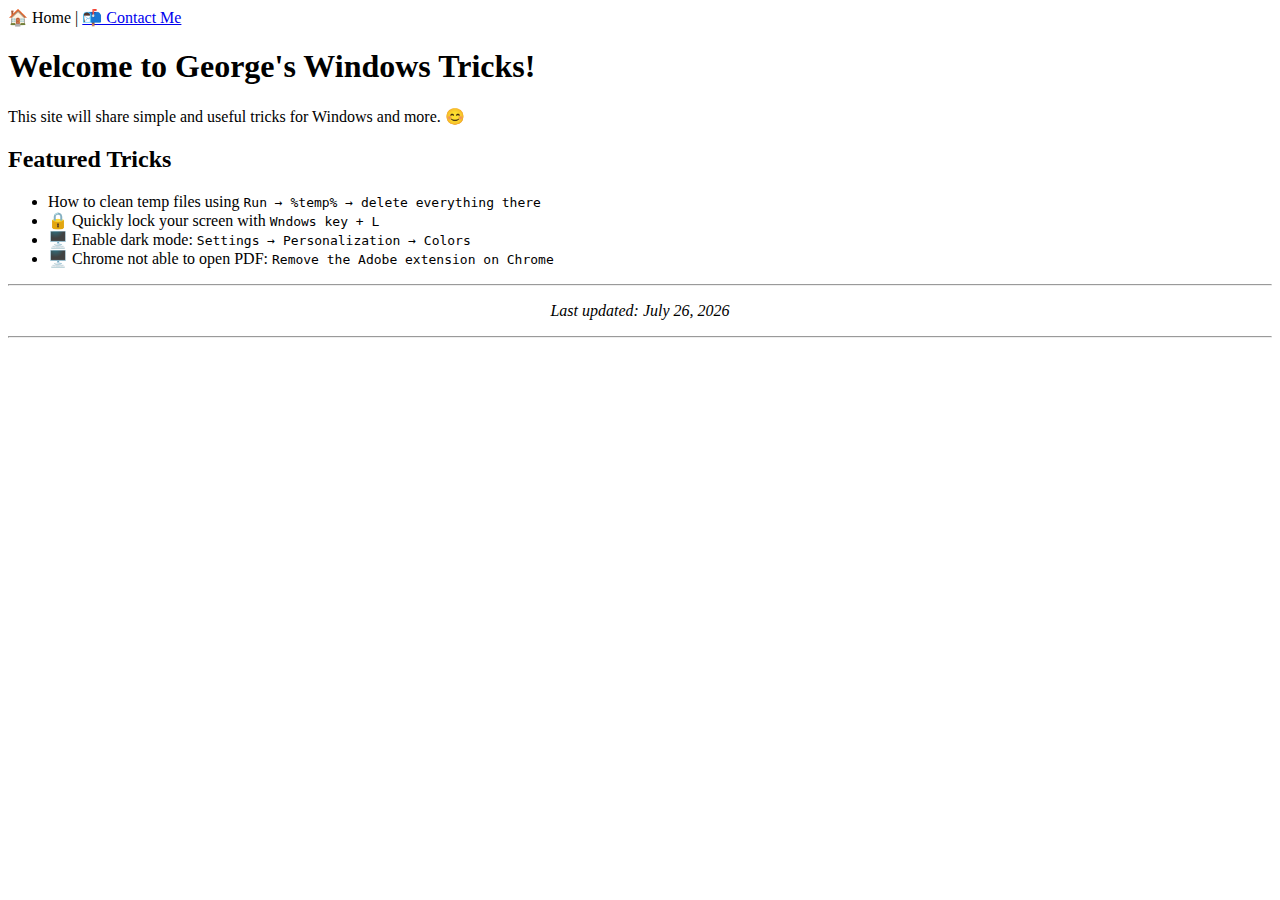
<file: index.html>
<!DOCTYPE html>
<html lang="en"
<head>
    <meta charset="UTF-8"
    <link rel="stylesheet" href="style.css>
    <title>Windows & Else Tricks</title>
</head>
<body>
<nav>
  <a href="index.html">🏠 Home</a> |
  <a href="contact.html">📬 Contact Me</a>
</nav>    
    <h1>Welcome to George's Windows Tricks!</h1>
    <p> This site will share simple and useful tricks for Windows and more. 😊</p>

    <h2>Featured Tricks</h2>
    <ul>
        <li>How to clean temp files using <code>Run → %temp% → delete everything there</code></li>
        <li>🔒 Quickly lock your screen with <code>Wndows key + L</code></li>
        <li>🖥️ Enable dark mode: <code>Settings → Personalization → Colors</code></li>
        <li>🖥️ Chrome not able to open PDF: <code>Remove the Adobe extension on Chrome</code></li>
    </ul>
    <hr>
<p style="text-align: center;"><em id="lastUpdated"></em></p>
    <script>
  const options = { year: 'numeric', month: 'long', day: 'numeric' };
  const today = new Date().toLocaleDateString(undefined, options);
  document.getElementById("lastUpdated").textContent = `Last updated: ${today}`;
</script>
</body>
<hr>
</html>
</file>
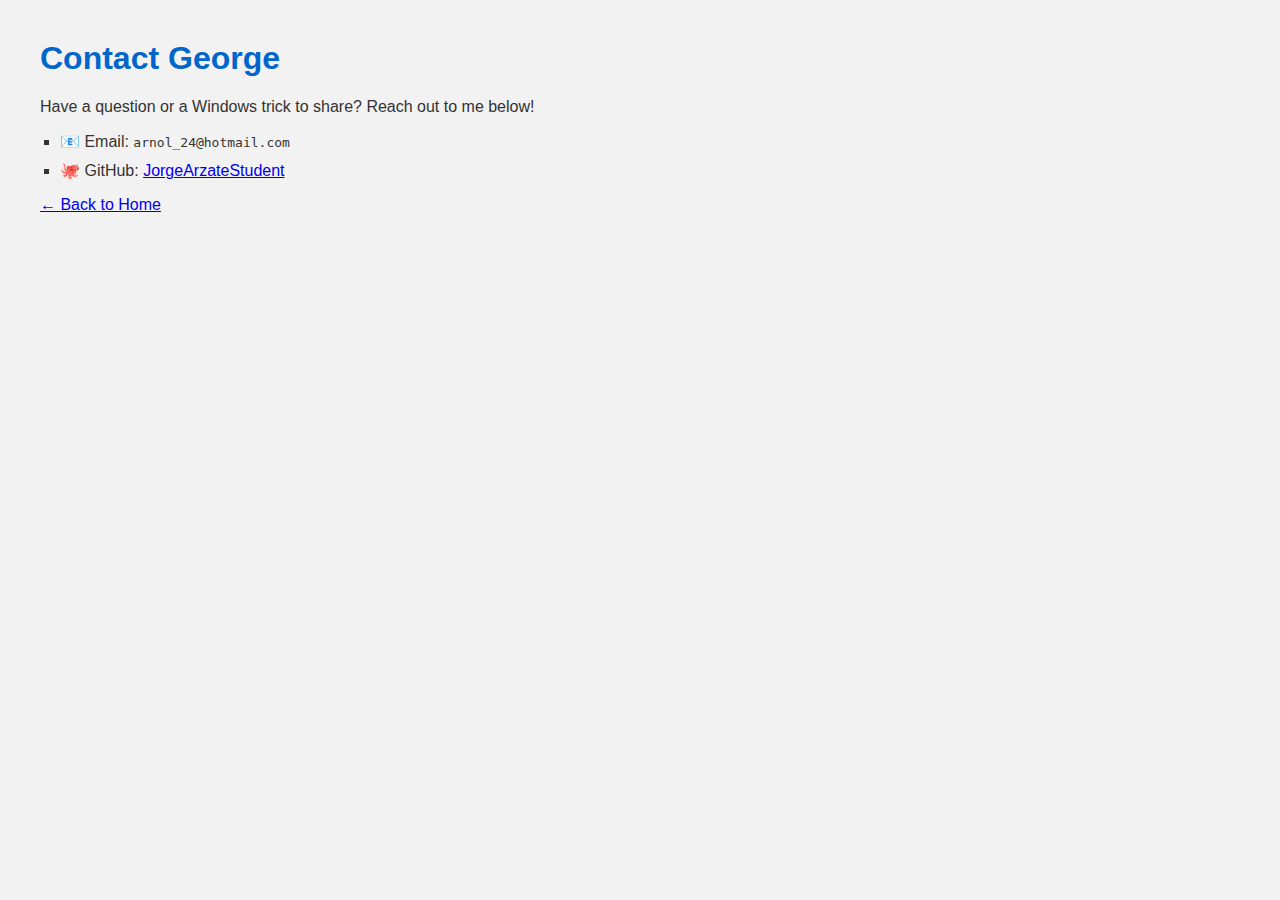
<file: contact.html>
<!DOCTYPE html>
<html lang="en">
<head>
  <meta charset="UTF-8">
  <title>Contact Me</title>
  <link rel="stylesheet" href="styles.css">
</head>
<body>
  <h1>Contact George</h1>
  <p>Have a question or a Windows trick to share? Reach out to me below!</p>

  <ul>
    <li>📧 Email: <code>arnol_24@hotmail.com</code></li>
    <li>🐙 GitHub: <a href="https://github.com/JorgeAStudent" target="_blank">JorgeArzateStudent</a></li>
  </ul>

  <p><a href="index.html">← Back to Home</a></p>
</body>
</html>
</file>
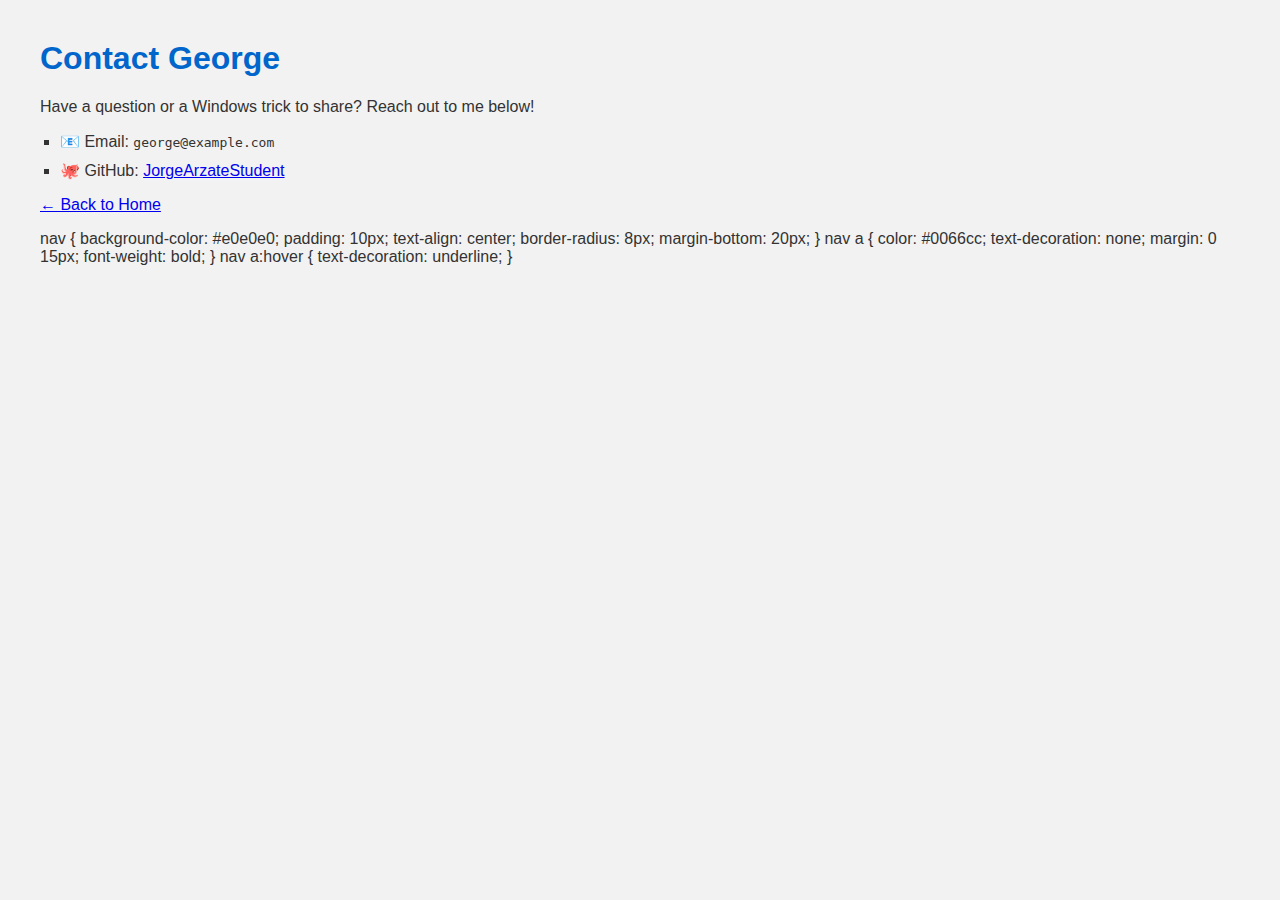
<file: style.html>
<!DOCTYPE html>
<html lang="en">
<head>
  <meta charset="UTF-8">
  <title>Contact Me</title>
  <link rel="stylesheet" href="styles.css">
</head>
<body>
  <h1>Contact George</h1>
  <p>Have a question or a Windows trick to share? Reach out to me below!</p>

  <ul>
    <li>📧 Email: <code>george@example.com</code></li>
    <li>🐙 GitHub: <a href="https://github.com/JorgeAStudent" target="_blank">JorgeArzateStudent</a></li>
  </ul>

  <p><a href="index.html">← Back to Home</a></p>
</body>
nav {
  background-color: #e0e0e0;
  padding: 10px;
  text-align: center;
  border-radius: 8px;
  margin-bottom: 20px;
}

nav a {
  color: #0066cc;
  text-decoration: none;
  margin: 0 15px;
  font-weight: bold;
}

nav a:hover {
  text-decoration: underline;
}
</html>
</file>
<file: styles.css>
body {
    font-family: Arial, sans-serif;
    background-color: #f2f2f2;
    color: #333;
    margin: 40px;
}

h1 {
    color: #0066cc;
}

h2 {
    color: #444;
    border-bottom: 2px solid #ccc;
    padding-bottom: 5px;
}

ul {
    list-style-type: square;
    padding-left: 20px;
}

li {
    margin-bottom: 10px;
}
</file>
